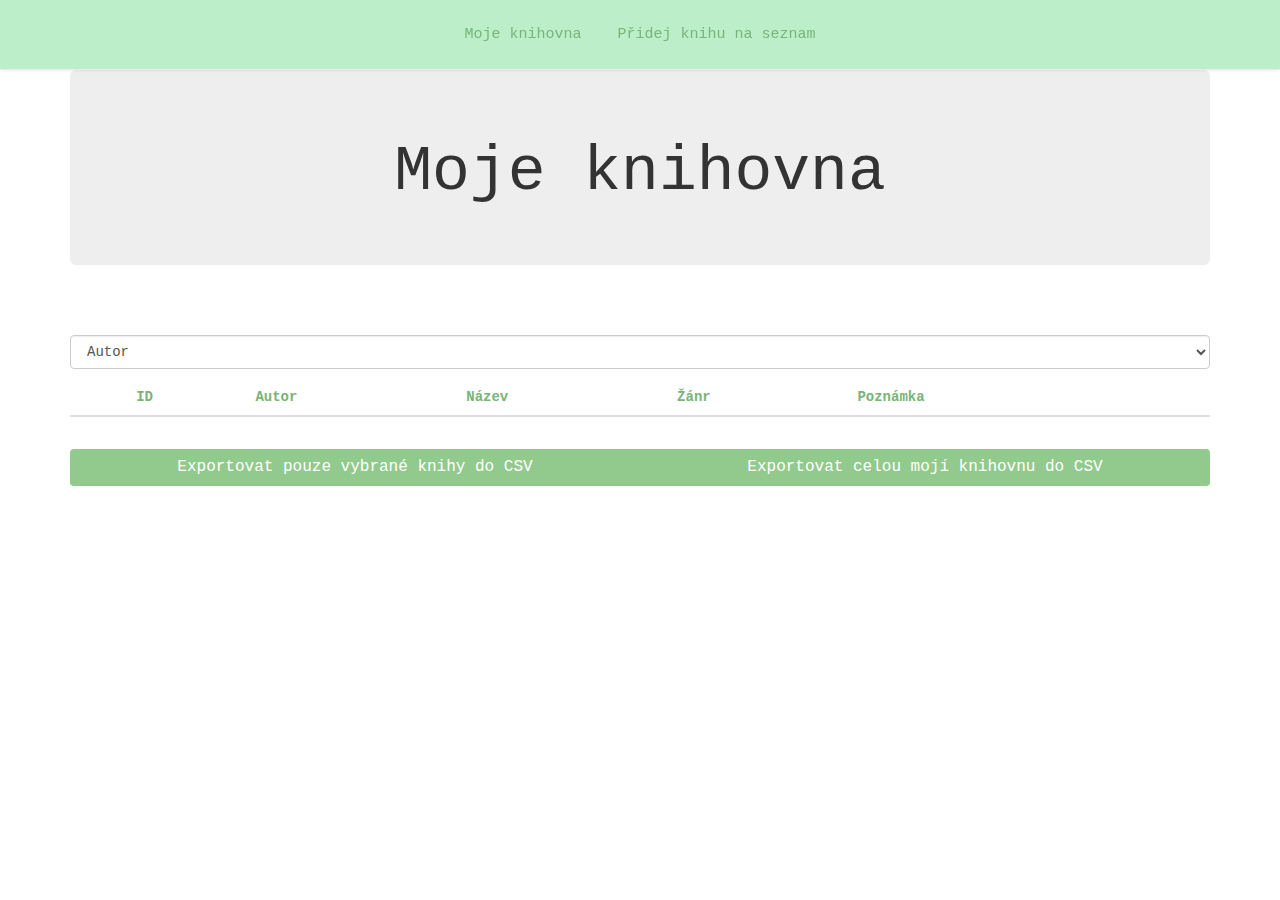
<file: index.html>
﻿<!DOCTYPE html>
<html lang="cs">
<head>
    <title>Knihovna</title>

    <meta charset="utf-8">
    <meta name="viewport" content="width=device-width, initial-scale=1">


    <link href="style.css" rel="stylesheet">
    <link rel="stylesheet" href="https://maxcdn.bootstrapcdn.com/bootstrap/3.4.1/css/bootstrap.min.css">

    <script src="https://ajax.googleapis.com/ajax/libs/jquery/3.5.1/jquery.min.js"></script>
    <script src="https://maxcdn.bootstrapcdn.com/bootstrap/3.4.1/js/bootstrap.min.js"></script>
</head>




<body>

    <div class="topnav topnav-right" id="myTopnav">
        <a href="index.html">Moje knihovna</a>
        <a href="pridej.html">Přidej knihu na seznam</a>
    </div>

    <nav class="navbar navbar-expand-sm navbar-dark bg-info "></nav> 
   
    <div class="container">
        <div class="jumbotron text-center">
            <h1>Moje knihovna</h1>      
        </div>  


        <section id="vyp" class="section2">
                <div class="containers2 mt-2">
                    <div class="row">
                        <select id="filtr" class="form-control">
                            <option value="autor">Autor</option>
                            <option value="nazev">Název</option>
                            <option value="zanr">Žánr</option>
                        </select>
                        <div class="service">
                            <p id="demo"></p>
                            <table id="exTable" style="width:100%" class="table table-striped">
                                <thead align="center">
                                    <tr>
                                        <th></th>
                                        <th>ID</th>
                                        <th>Autor</th>
                                        <th>Název</th>
                                        <th>Žánr</th>
                                        <th>Poznámka</th>
                                        <th></th>
                                    </tr>
                                </thead>
                                <tbody id="kniha-list"></tbody>
                            </table>
                            <div class="btn-group btn-group-justified" role="toolbar">
                                <div class="btn-group" role="group">
                                    <input type="button" value="Exportovat pouze vybrané knihy do CSV" class="btn btn-success btn-block" onclick="Store.exportOnlySelToCSV()" />
                                </div>
                                <div class="btn-group" role="group">
                                    <input type="button" value="Exportovat celou mojí knihovnu do CSV" class="btn btn-success btn-block" onclick="Store.exportToCSV()" />
                                </div>
                            </div>
                        </div>
                    </div>  
                </div>      
        </section>

    </div>

    <script src="exportToExcel.js" charset="UTF-8"></script>
    <script src="app.js"></script>

</body>
</html>
</file>
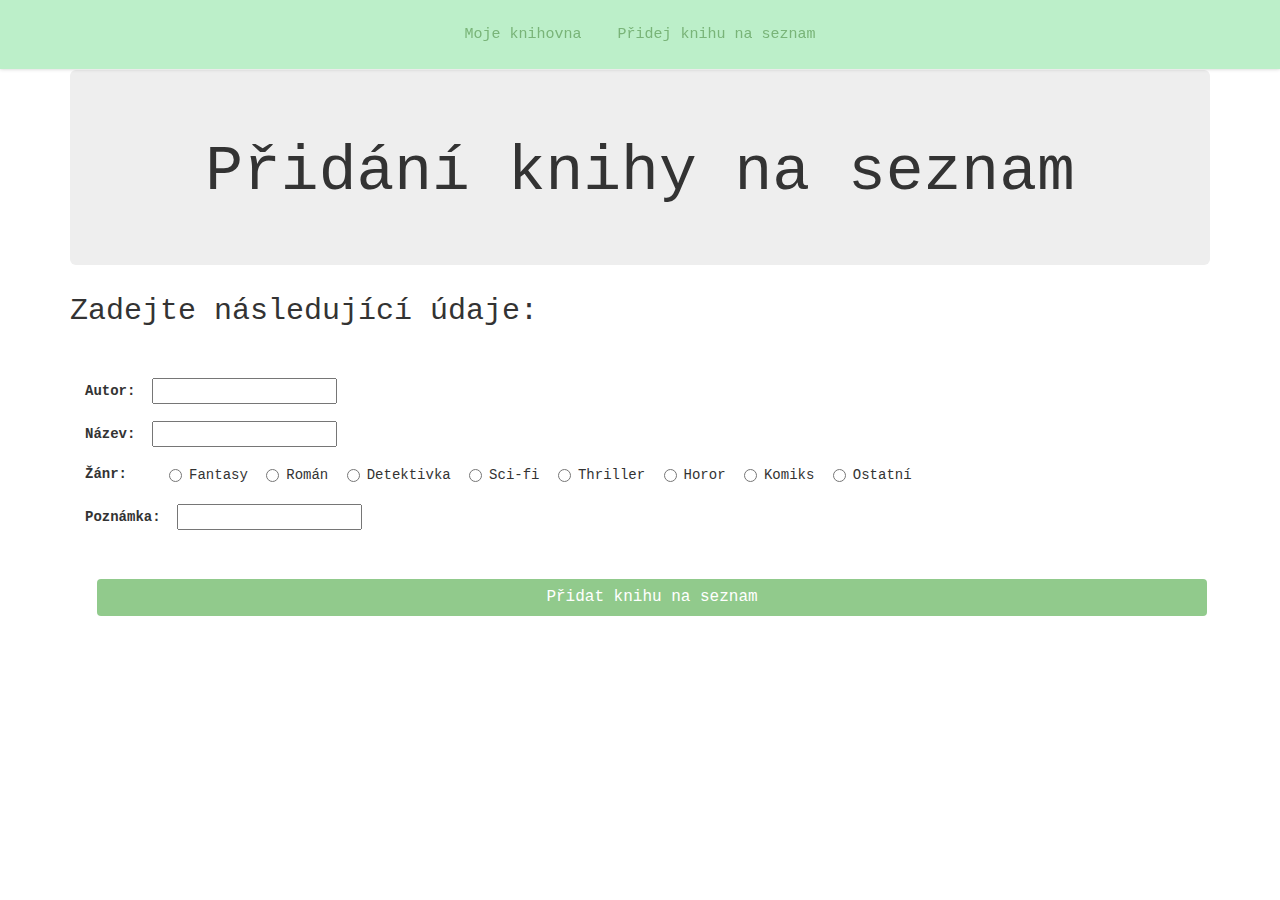
<file: pridej.html>
﻿<!DOCTYPE html>
<html lang="cs">
<head>
    <title>Knihovna</title>

    <meta charset="utf-8">
    <meta name="viewport" content="width=device-width, initial-scale=1">

    <link href="style.css" rel="stylesheet">
    <link rel="stylesheet" href="https://maxcdn.bootstrapcdn.com/bootstrap/3.4.1/css/bootstrap.min.css">

    <script src="https://ajax.googleapis.com/ajax/libs/jquery/3.5.1/jquery.min.js"></script>
    <script src="https://maxcdn.bootstrapcdn.com/bootstrap/3.4.1/js/bootstrap.min.js"></script>
</head>

<body>

    <div class="topnav topnav-right" id="myTopnav">
        <a href="index.html">Moje knihovna</a>
        <a href="pridej.html">Přidej knihu na seznam</a>
    </div>

    <nav class="navbar navbar-expand-sm navbar-dark bg-info "></nav>

    <div class="container">
        <div class="jumbotron text-center">
            <h1>Přidání knihy na seznam</h1>      
        </div>  
    
        <h2>Zadejte následující údaje:</h2>

        <section id="for" class="section">
            <div class="messenger mt-2">
                <form id="kniha-form">
                    <div class="form-group">
                        <label for="autor">Autor:&nbsp</label>
                        <input type="text" id="autor">
                    </div>

                    <div class="form-group">
                        <label for="nazev">Název:&nbsp</label>
                        <input type="text" id="nazev">
                    </div>

                    <div class="form-group">
                        <label for="zanr">Žánr:&nbsp&nbsp&nbsp&nbsp</label>

                        <label class="radio-inline">
                            <input type="radio" id="zanr" name="zanr" value="Fantasy"> Fantasy
                        </label>

                        <label class="radio-inline">
                            <input type="radio" id="zanr" name="zanr"  value="Román"> Román
                        </label>

                        <label class="radio-inline">
                            <input type="radio" id="zanr" name="zanr"  value="Detektivka"> Detektivka
                        </label>

                        <label class="radio-inline">
                            <input type="radio" id="zanr" name="zanr"  value="Sci-fi"> Sci-fi
                        </label>

                        <label class="radio-inline">
                            <input type="radio" id="zanr" name="zanr"  value="Thriller"> Thriller
                        </label>

                        <label class="radio-inline">
                            <input type="radio" id="zanr" name="zanr"  value="Horor"> Horor
                        </label>

                        <label class="radio-inline">
                            <input type="radio" id="zanr" name="zanr"  value="Komiks"> Komiks
                        </label>

                        <label class="radio-inline">
                            <input type="radio" id="zanr" name="zanr"  value="Ostatní"> Ostatní
                        </label>
                    </div>

                    <div class="form-group">
                        <label for="pozn">Poznámka:&nbsp</label>
                        <input type="text" id="pozn">
                    </div><br>

                    <input type="submit" onclick="location.href='index.html'" value="Přidat knihu na seznam" class="btn btn-success btn-block">
                </form>
            </div>
        </section>
        
    </div>

    <script src="app.js"></script>
</body>
</html>
</file>
<file: style.css>
.modal-footer:before,
.modal-footer:after {
  display: table;
  content: " ";
}

.modal-footer:after {
  clear: both;
}


/* zarovná container na střed a nastaví font*/
.container {
  padding-right: 15px;
  padding-left: 15px;
  margin-right: auto;
  margin-left: auto;
  font-family: 'Courier New', monospace; 
}

/* zarovná container na střed */
.messenger {
  padding-right: 15px;
  padding-left: 15px;
  margin-right: auto;
  margin-left: auto;
  font-family: 'Courier New', monospace;
}

/* zarovná container na střed */
.containers2 {
  padding-right: 15px;
  padding-left: 15px;
  margin-right: auto;
  margin-left: auto;

}


/* Písmo */

h1, h2, h3, h4, h5, h6 {
  font-family: 'Courier New', monospace;
	margin: 5px 0 5px;
	color: #222;
}

h1 {
	font-size: 64px;
	font-weight: 700;
	margin: 5px 0 15px;
}

h2 {
	font-size: 46px;
	font-weight: 700;
}

h3 {
	font-size: 22px;
	text-transform: uppercase;
	margin: 5px 0 10px;
}

h4 {
	font-size: 16px;
	margin: 5px 0 10px;
}

h5 {
	font-size: 14px;
}

h6 {
	font-size: 13px;
}

p {
	margin: 0 0 15px;
  font-family: 'Courier New', monospace;
}

/* tabulka */

th {
  color: #79b478;
}

@supports (zoom:1.5) {
	#kniha-list .form-check-input {
	  zoom: 1.5;
	}
}
@supports not (zoom:1.5) {
	#kniha-list .form-check-input {
		transform: scale(1.5);
	}
}

/* zarovnává obrázky */
* {
  -webkit-box-sizing: border-box;
     -moz-box-sizing: border-box;
          box-sizing: border-box;
}

img {
  max-width: 100%;
  height: auto;
}

a {
  color: #00ccff;
  font-family: 'Courier New', monospace;
}

a:hover {
  color: #999;
}

/*  Button - submit  */

/* input submit */
input[type=submit] {
  border: none;
  margin: 12px;
  background-color: #91CA8C;
  padding: 7px 8px;
  font-size: 16px;
  cursor: pointer;
  display: inline-block;
}

input[type=submit]:hover {
  background-color: #5D9B57;
}

.recipe-one tbody tr:nth-of-type(odd) {
  background-color: rgba(0, 0, 0, 0.05);
}

.table-dark.recipe-one tbody tr:nth-of-type(odd) {
  background-color: rgba(255, 255, 255, 0.05);
}



/*  Button - button  */

/* input button */
input[type=button] {
  border: none;
  margin: 12px;
  background-color: #91CA8C;
  padding: 7px 8px;
  font-size: 16px;
  cursor: pointer;
  display: inline-block;
}

input[type=button]:hover {
  background-color: #5D9B57;
}

.recipe-one tbody tr:nth-of-type(odd) {
  background-color: rgba(0, 0, 0, 0.05);
}

.table-dark.recipe-one tbody tr:nth-of-type(odd) {
  background-color: rgba(255, 255, 255, 0.05);
}




/* Menu */

.main {
  margin-top: 30px; /* prida margin kvuli kryti obsahu */
}
.topnav {
  overflow: visible;
  background: #bcefc9;
  box-shadow: 0 0 4px rgba(0, 0, 0, .2);
  padding: 10px 0;
  position: fixed; /* panel do fixni pozice */
  top: 0px; /* panel nahore stranky */
  width: 100%; /* prez celou sirku */
  z-index: 9999;
  text-align: center;
}

.topnav a {
  display: inline-block;
  color: #79b478;
  text-align: center;
  padding: 14px 16px;
  text-decoration: none;
  font-size: 15px;
  list-style-type: none;
  cursor: pointer;
  border-radius:10px;
  transition: .5s;
}

.topnav a:hover {
  background-color: #3aaa32;
  color: black;
}

.active {
  background-color: #247637;
  color: white;
}

.topnav .icon {
  display: none;
}

@media screen and (max-width: 600px) {
  .topnav a:not(:first-child) {display: none;}
  .topnav a.icon {
    float: right;
    display: block;
  }
}

@media screen and (max-width: 600px) {
  .topnav.responsive {position: fixed;}
  .topnav.responsive .icon {
    position: fixed;
    right: 0;
    top: 0;
  }
  .topnav.responsive a {
    float: none;
    display: block;
    text-align: left;
  }
}

/* ---------------------------------------------- /*
 * Service - section
/* ---------------------------------------------- */

/* mezera pod "Přidání knihy..." */
.section {
  position: relative;
  padding: 40px 0px;
}

/* ---------------------------------------------- /*
 * Service - section2
/* ---------------------------------------------- */

.section2 {
  position: relative;
  padding: 40px 0;
}

/* nastaví jak velké má být zobrazené pole pozadí u jednotlivých podsložek */
.color-overlay2 {
  background: rgba(0, 0, 0, 0.5);
  padding: 60px 0;
}

/* zarovná nadpisy nad pozadím u jednotlivých podsložek na střed */
.section-header2 {
  text-align: center;
}

/* u nadpisu pozadí bílý nadpis */
.section-header2,
.section-header2 h1,
.section-header2 h2,
.section-header2 h3,
.section-header2 h4,
.section-header2 h5,
.section-header2 h6 {
  color: #FFF;
}

/* zarovná texty na střed */
.container2{
  text-align: center;
  margin: 0 0 40px;
}

/* nastaví větší ikony a barvu */
.container2 .icon {
  font-size: 32px;
  color: #90C695;
}

/* změní velikost textu u servisu na nadpis velkym pismem */
.container2 h4 {
  text-transform: uppercase;
}

/* upraví fotky aby na sobě nebyly nalepené */
.container2 {
  position: relative;
  min-height: 1px;
  padding-right: 15px;
  padding-left: 15px;
}

.containers2{
  
  margin: 0 0 40px;
}

/* nastaví větší ikony a barvu */
.containers2 .icon {
  font-size: 32px;
  color: #90C695;
}

/* změní velikost textu u servisu na nadpis velkym pismem */
.containers2 h4 {
  text-transform: uppercase;
}

/* upraví fotky aby na sobě nebyly nalepené */
.containers2 {
  position: relative;
  min-height: 1px;
  padding-right: 15px;
  padding-left: 15px;
}

.messenger2{
  text-align: center;
  margin: 0 0 40px;
}

/* nastaví větší ikony a barvu */
.messenger2 .icon {
  font-size: 32px;
  color: #90C695;
}

/* změní velikost textu u servisu na nadpis velkym pismem */
.messenger2 h4 {
  text-transform: uppercase;
}

/* upraví fotky aby na sobě nebyly nalepené */
.messenger2 {
  position: relative;
  min-height: 1px;
  padding-right: 15px;
  padding-left: 15px;
}

.messengerOb2{
  text-align: center;
  margin: 0 0 40px;
}

/* nastaví větší ikony a barvu */
.messengerOb2 .icon {
  font-size: 32px;
  color: #90C695;
}

/* změní velikost textu u servisu na nadpis velkym pismem */
.messengerOb2 h4 {
  text-transform: uppercase;
}

/* upraví fotky aby na sobě nebyly nalepené */
.messengerOb2 {
  position: relative;
  min-height: 1px;
  padding-right: 15px;
  padding-left: 15px;
}
</file>
